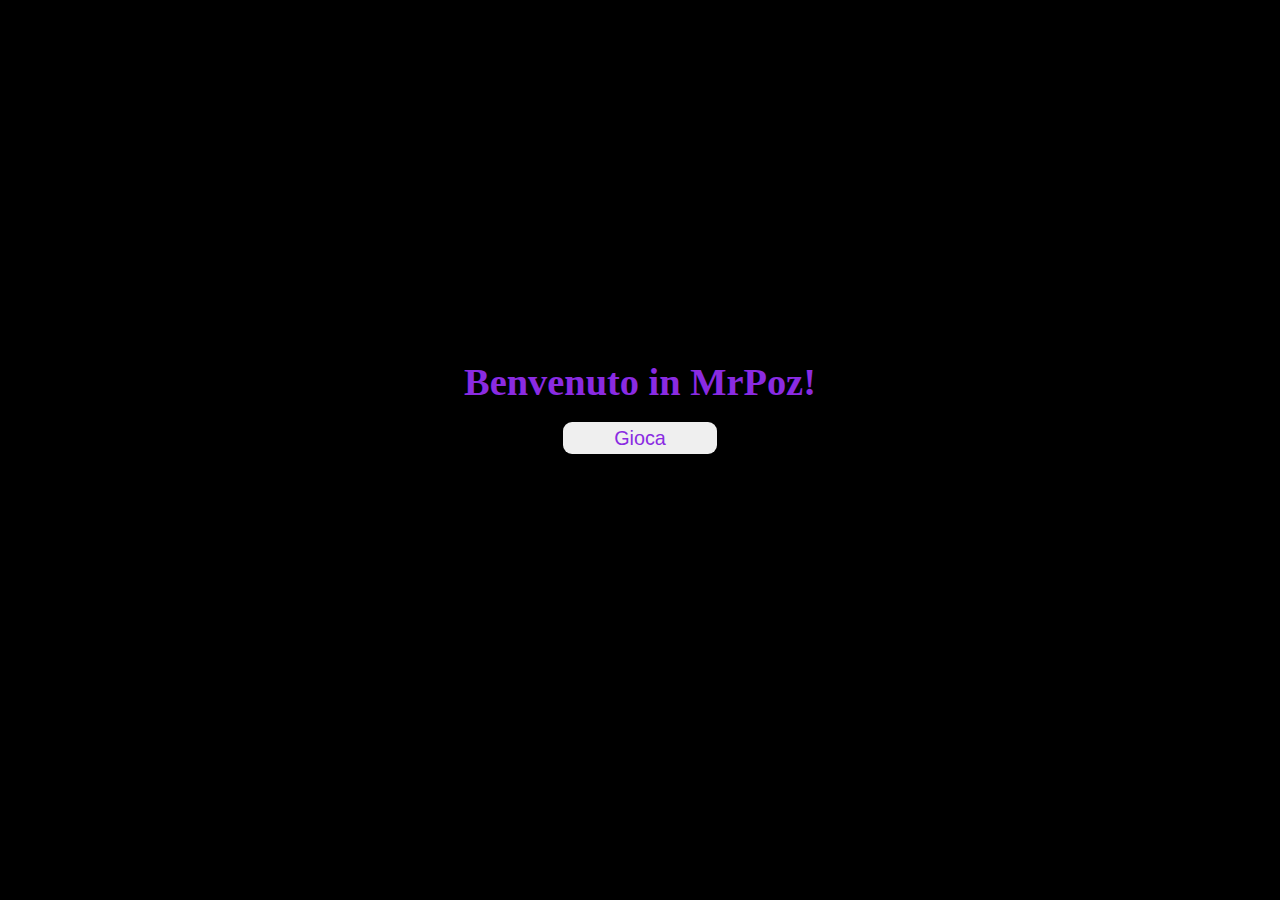
<file: index.html>
<!DOCTYPE html>
<html lang="en">
<head>
    <meta charset="UTF-8">
    <meta name="viewport" content="width=device-width, initial-scale=1.0">
    <title>MrPoz</title>
    <link rel="stylesheet" href="style1.css">
    <link rel="shortcut icon" type="image/png" href="icona.png">
</head>
<body style="background-color: black;">
    <div>
        <h1 style="font-size: 3vw;">Benvenuto in MrPoz!</h1>
        <button onclick="apri()">Gioca</button>
    </div>
    
    <script src="script1.js"></script>
</body>
</html>
</file>
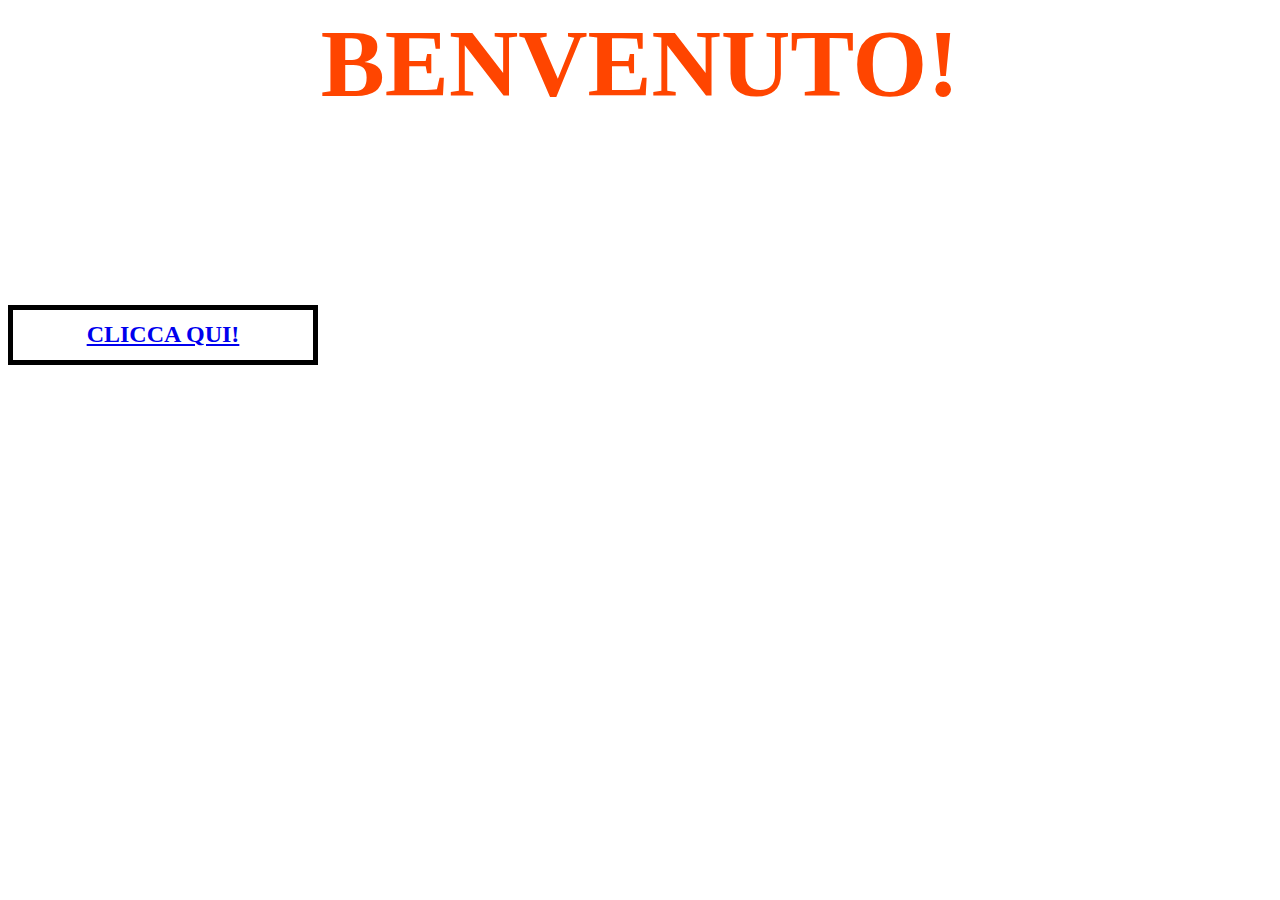
<file: Index.html>
<html>
    <head>
        <title>HOME</title>
        <style>

            .centrato {text-align: center; color:orangered;}
            
        </style>
        <FONT size = "10">
            <h1 class="centrato">
                BENVENUTO!
            </h1>
        </FONT>
    </head>

    <style>

        .centravert {
        
        display: flex;
        
        align-items: center;

        justify-content: center;
        
        height: 100px; }
        
    </style>

    

    <body>
        <h1 class="centravert"></h1>
        <style>

            .quadrato {
            
            display:flex;

            align-items: center;
            
            justify-content: center;
            
            height: 50px;

            width: 300px;
            
            border: 5px solid black;}
            
        </style>
        

        <h2 align = "CENTER" class="quadrato">
            <FONT SIZE = 5 color = green ><a href = "Pagina2.html">CLICCA QUI!</a></FONT>
        </h2>
    </body>
</html>
</file>
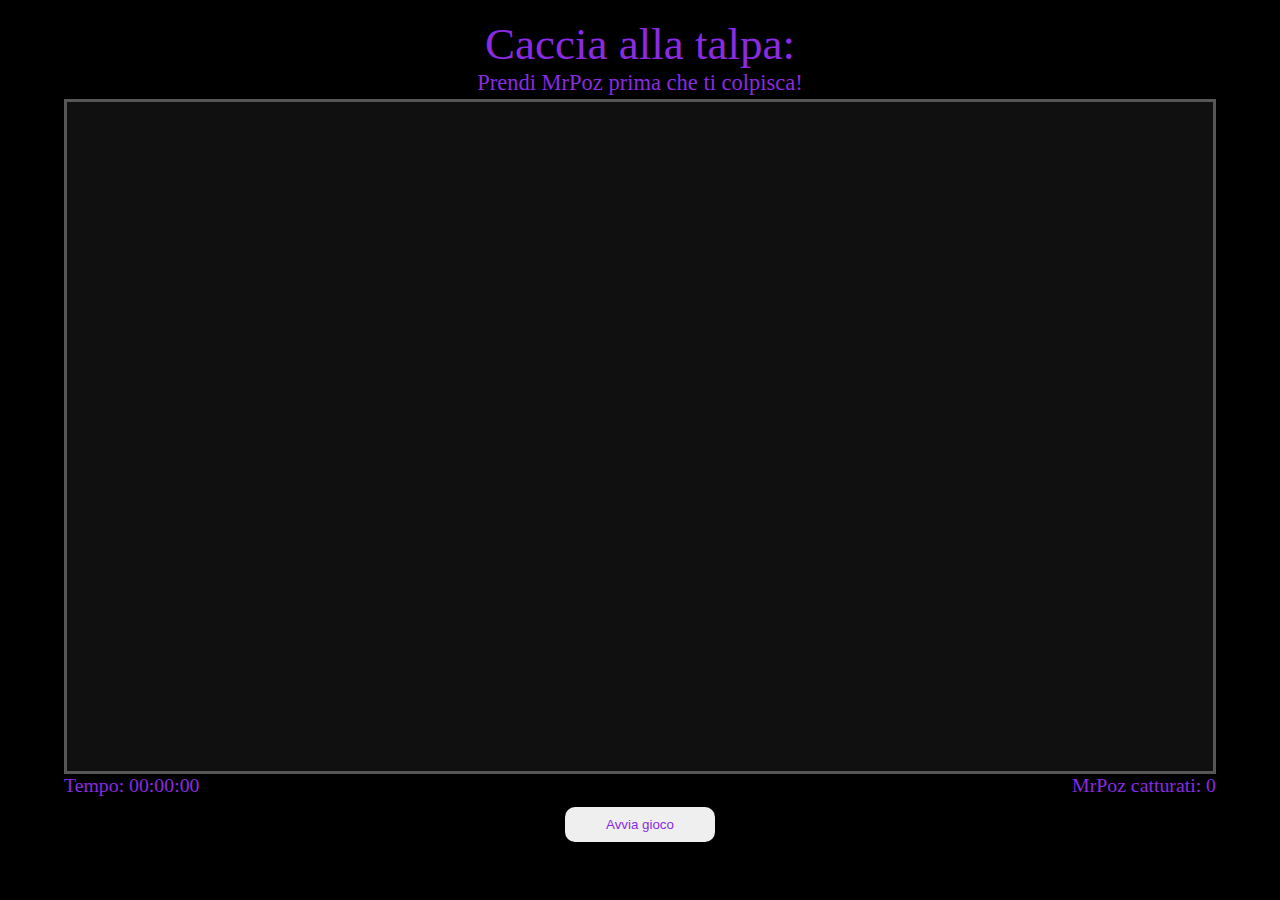
<file: minigame.html>
<!DOCTYPE html>
<html lang="en">

<head>
    <meta charset="UTF-8">
    <meta name="viewport" content="width=device-width, initial-scale=1.0">
    <title>MiniGame</title>
    <link rel="stylesheet" href="style2.css">
    <link rel="shortcut icon" type="image/png" href="icona.png">
</head>

<body>
    <div id="titolo">
        <p style="font-size: 5vh;"><a href="index.html">Caccia alla talpa: </a></p>
        <p>Prendi MrPoz prima che ti colpisca!</p>
    </div>
    <div id="campo">
        <img onclick="clickImm(); playAudio();" id="foto" src="pozz.jpg" alt="">
    </div>
    <div id="contenitore">
        <p class="sinistra" id="time">Tempo: 00:00:00</p>
        <p class="destra" id="punti">MrPoz catturati: 0</p>
    </div>

    <button id="bottone" onclick="gioca()">Avvia gioco</button>

    <audio id="myAudio">
        <source src="orgasm.mp3" type="audio/mp3">
    </audio>
    <script src="script2.js"></script>
</body>

</html>
</file>
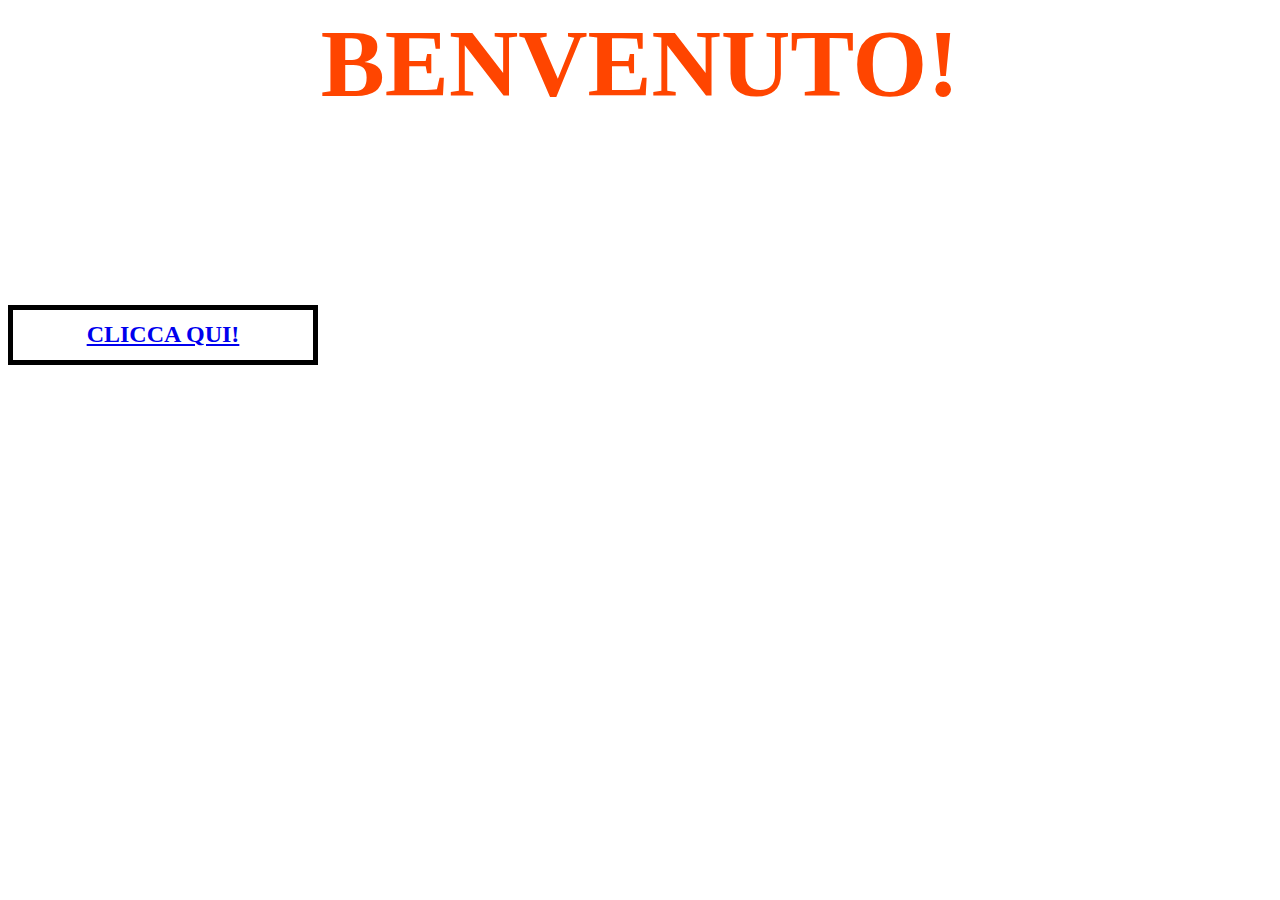
<file: Pagina1.html>
<html>
    <head>
        <title>HOME</title>
        <style>

            .centrato {text-align: center; color:orangered;}
            
        </style>
        <FONT size = "10">
            <h1 class="centrato">
                BENVENUTO!
            </h1>
        </FONT>
    </head>

    <style>

        .centravert {
        
        display: flex;
        
        align-items: center;

        justify-content: center;
        
        height: 100px; }
        
    </style>

    

    <body>
        <h1 class="centravert"></h1>
        <style>

            .quadrato {
            
            display:flex;

            align-items: center;
            
            justify-content: center;
            
            height: 50px;

            width: 300px;
            
            border: 5px solid black;}
            
        </style>
        

        <h2 align = "CENTER" class="quadrato">
            <FONT SIZE = 5 color = green ><a href = "Pagina2.html">CLICCA QUI!</a></FONT>
        </h2>
    </body>
</html>
</file>
<file: style1.css>
*{
    margin: 0;
    padding: 0;
    box-sizing: border-box;
    color: blueviolet;
}

body{
    user-select: none;
}


div{
    text-align: center;
    margin-top: 40vh;
}

button{
    cursor: pointer;
    font-size: 2.2vh;
    padding: 0.5vh;
    margin-top: 2vh;
    width: 12vw;
    border-radius: 1vh;
    border: none;
}

button:hover{
    background-color: blueviolet;
    color: white;
    transition:0.2s;
}
</file>
<file: style2.css>
*{
    margin: 0;
    padding: 0;
    box-sizing: border-box;
    text-align: center;
    color:blueviolet;
}

body{
    background-color: black;
    user-select: none;
}

div#titolo{
    margin: 2vh;
    font-size: 2.5vh;
    height: 7vh;
}

div#campo{
    background-color: rgb(16, 16, 16);
    border: 3px solid rgb(86, 86, 86);
    height: 75vh;
    width: 90vw;
    margin: auto;
    text-align: left;
}

div#contenitore{
    width: 90vw;
    margin: auto;
    font-size: 2.2vh;
}

button{
    cursor: pointer;
    border-radius: 10px;
    padding: 10px;
    border: none;
    margin-top: 10px;
    width: 150px;
}

button:hover{
    background-color: blueviolet;
    color: white;
    transition: 0.2s;
}

img{
    display: none;
    position: relative;
    width: 12vh;
    height: 12vh;
    cursor: pointer;
}

.destra{
    float: right;
}

.sinistra{
    float: left;
}

#contenitore{
    overflow: hidden;
}

a{
    text-decoration: none;
}
</file>
